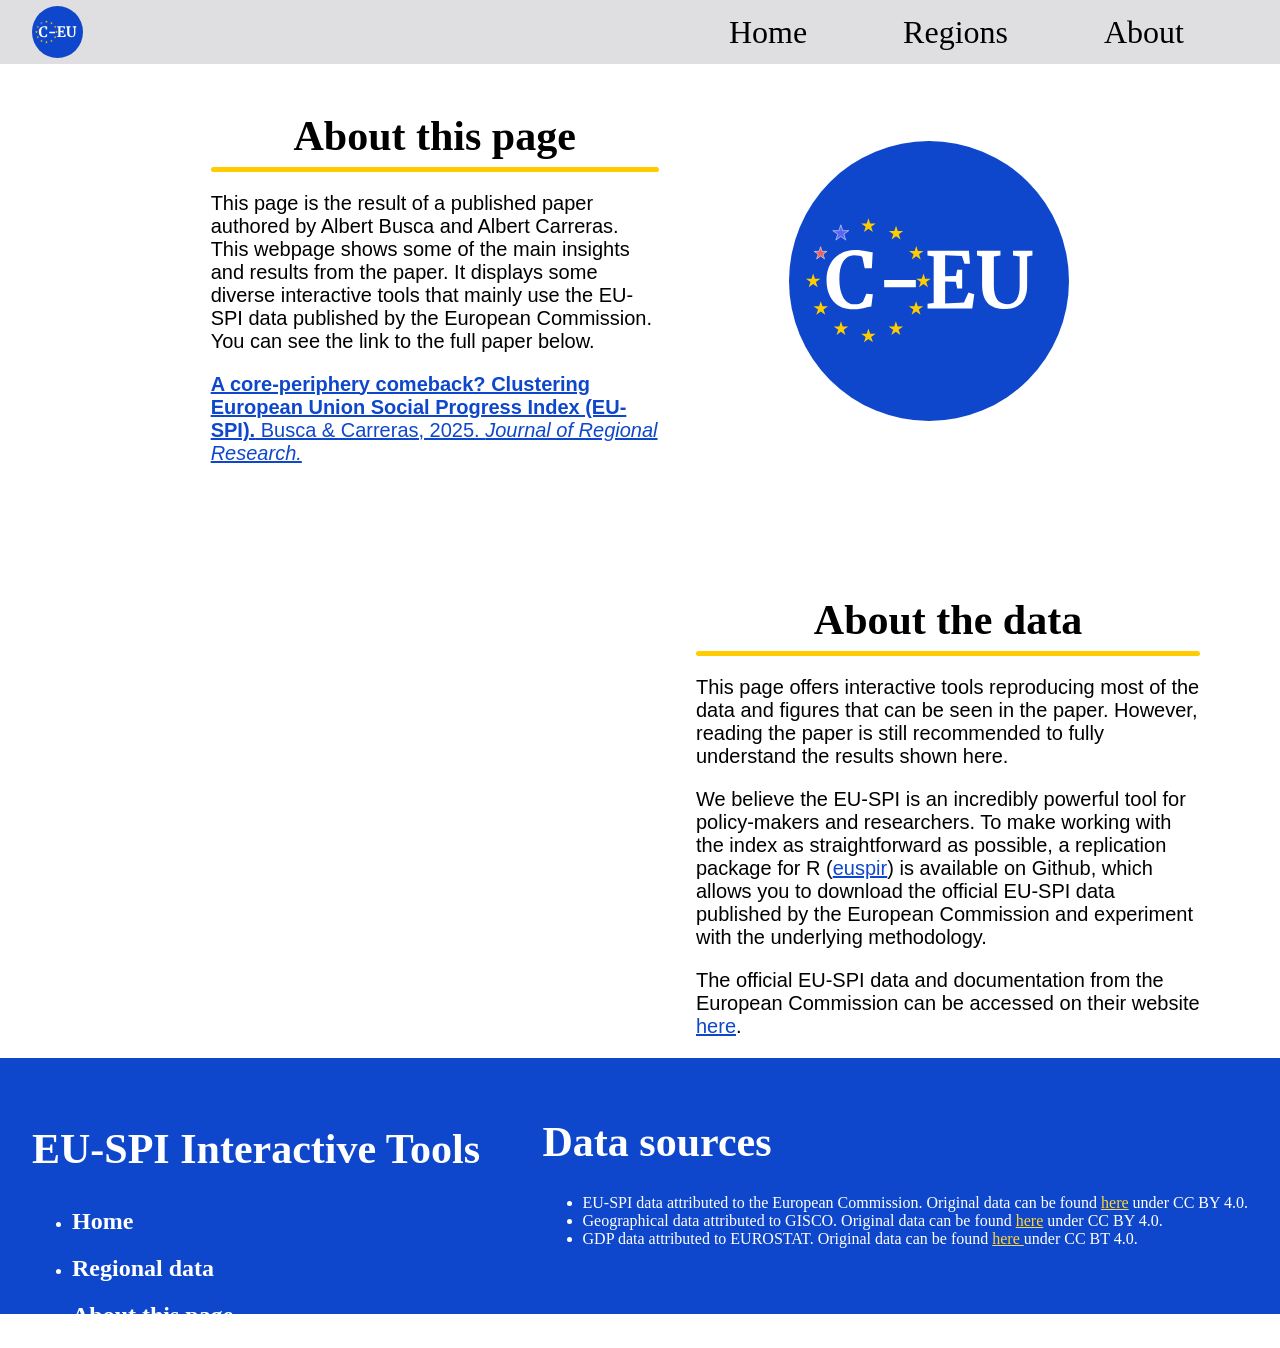
<file: about.html>
<!DOCTYPE html>
<html lang="en">

<head>
    <meta charset="UTF-8">
    <meta name="viewport" content="width=device-width, initial-scale=1.0">
    <title>Clustering EU-SPI (About)</title>

    <!-- Local -->
    <link rel="stylesheet" href="styles.css">

</head>

<body style="margin: 0;">
    <header role="banner">
        <img src="assets/logo-euspi.svg" alt="EU-SPI Logo" id="logoEUSPI">
        <button class="nav-toggle" aria-label="Open navigation">☰</button>
        <nav id="main-nav">
            <ul>
                <li><a href="index.html">Home</a></li>
                <li><a href="region-page.html?region=AT11">Regions</a></li>
                <li><a href="about.html">About</a></li>
            </ul>
        </nav>
    </header>
    <section id="about-intro">
        <div id="intro-content">
            <h1>About this page</h1>
            <div class="line-break"></div>
            <p>This page is the result of a published paper authored by Albert Busca and Albert Carreras. This webpage
                shows some of the main insights and results from the paper. It displays some diverse interactive tools
                that mainly use the EU-SPI data published by the European Commission. You can see the link to the full
                paper below.</p>
            <p><a href="https://doi.org/10.38191/iirr-jorr.25.012" target="_blank" rel="noopener noreferrer">
                    <strong>A core-periphery comeback? Clustering European Union Social Progress Index
                        (EU-SPI).</strong> Busca & Carreras,
                    2025. <i>Journal of Regional Research.</i>
                </a>
            </p>
        </div>
        <div id="euspi-logo">
            <img src="assets/logo-euspi.svg" alt="EU-SPI Logo">
        </div>
    </section>
    <section id="about-data">
        <div id="data-content">
            <h1>About the data</h1>
            <div class="line-break"></div>
            <p>This page offers interactive tools reproducing most of the data and figures that can be seen in the
                paper. However, reading the paper is still recommended to fully understand the results shown here.</p>
            <p>We believe the EU-SPI is an incredibly powerful tool for policy-makers and researchers. To make working
                with the index as straightforward as possible, a replication package for R (<a
                    href="https://github.com/albertbusca/euspir" target="_blank" rel="noopener noreferrer">euspir</a>)
                is available on
                Github, which allows you to download the official EU-SPI data published by the European Commission and
                experiment with the underlying methodology.</p>
            <p>The official EU-SPI data and documentation from the European Commission can be accessed on their website
                <a href="https://ec.europa.eu/regional_policy/information-sources/maps/social-progress/2020_en"
                    target="_blank" rel="noopener noreferrer">here</a>.
            </p>
        </div>
    </section>
    <footer>
        <nav id="nav-footer">
            <h1>EU-SPI Interactive Tools</h1>
            <ul>
                <li>
                    <h2><a href="index.html">Home</a></h2>
                </li>
                <li>
                    <h2><a href="region-page.html?region=AT11">Regional data</a></h2>
                </li>
                <li>
                    <h2><a href="about.html">About this page</a></h2>
                </li>
            </ul>
        </nav>
        <div id="data-sources">
            <h1>Data sources</h1>
            <ul>
                <li>EU-SPI data attributed to the European Commission. Original data can be found <a
                        href="https://ec.europa.eu/regional_policy/information-sources/maps/social-progress/2020_en"
                        target="_blank">here</a>
                    under CC BY 4.0.</li>
                <li>Geographical data attributed to GISCO. Original data can be found <a
                        href="https://ec.europa.eu/eurostat/web/gisco/geodata/statistical-units/territorial-units-statistics"
                        target="_blank">here</a>
                    under CC BY 4.0.</li>
                <li>GDP data attributed to EUROSTAT. Original data can be found <a
                        href="https://ec.europa.eu/eurostat/databrowser/bookmark/fcac5775-8bd4-4885-ae67-472ae4924f82?lang=en"
                        target="_blank">here </a>
                    under CC BT 4.0.</li>
            </ul>
        </div>
    </footer>

</body>
<script>
    document.addEventListener('DOMContentLoaded', () => {
        const header = document.querySelector('header');
        const navToggle = document.querySelector('.nav-toggle');

        if (!header || !navToggle) return;

        navToggle.addEventListener('click', () => {
            header.classList.toggle('nav-open');
        });
    });
</script>

</html>
</file>
<file: styles.css>
:root {
    --primary-color40: #9FB5EA;
    --primary-color: #0E47CB;
    --primary-color160: #0A328E;
    --secondary-color: #FFCC00;
    --secondary-color80: #FFD633;
    --tertiary-color: #D4D5D7;
    --tertiary-color40: #A8AAAF;
    --tertiary-color10: #E9EAEB;
    --font-primary: 'Source Sans 3', sans-serif;
    --font-header: 'Merriweather', serif;
}

h1,
h2,
h3,
h4,
h5,
h6 {
    font-family: var(--font-header);
    font-weight: 700;
}

h1 {
    font-size: clamp(2.25rem, 5vw, 2.625rem)
}

h2 {
    font-size: clamp(1.75, 4vw, 2.25rem);
}

p {
    font-family: var(--font-primary);
    font-size: clamp(1.2rem, 1.5vw + 0.5rem, 1.25rem);
}

header {
    position: fixed;
    top: 0;
    height: 5vw;
    width: 100%;
    max-width: 100vw;
    box-sizing: border-box;
    background-color: color-mix(in srgb, var(--tertiary-color) 75%, transparent);
    padding-right: 7.5%;
    padding-left: 2.5%;
    align-items: center;
    color: white;
    display: flex;
    justify-content: space-between;
    transition: transform 0.3s ease;
    z-index: 1000;
}

header.hide {
    transform: translateY(-100%);
}

#logoEUSPI {
    height: 80%;
}

#main-nav ul {
    list-style: none;
    padding: 0;
    margin: 0;
    display: flex;
    gap: 6rem;
}

#main-nav a {
    font-family: var(--font-header);
    text-decoration: none;
    color: black;
    font-size: clamp(1rem, 2.5vw, 3.2rem);
}

.nav-toggle {
    display: none;
    background: none;
    border: none;
    font-size: 1.5rem;
    color: black;
    cursor: pointer;
}

/* mobile */
@media (max-width: 768px) {
    header {
        justify-content: space-between;
        height: 10vw;
    }

    #main-nav {
        display: none;
        /* hide links by default */
        position: absolute;
        top: 100%;
        left: 0;
        width: 100%;
        background: color-mix(in srgb, var(--tertiary-color) 90%, transparent);
        padding: 0.75rem 1rem;
        flex-direction: column;
        gap: 0.5rem;
    }

    #main-nav a {
        color: black;
    }

    .nav-toggle {
        display: block;
    }

    /* simple open state; toggle .nav-open on header via small JS */
    header.nav-open #main-nav {
        display: flex;
    }

    nav ul {
        flex-direction: row;
        justify-content: space-around;
        gap: 0.75rem;
        padding: 0.75rem 1rem;
    }

    nav a {
        font-size: 1rem;
        /* fixed, small enough for phones */
    }
}

#heroSection {
    position: absolute;
    top: 0;
    height: fit-content;
    width: 100%;
    overflow: hidden;
    align-items: center;
    justify-content: center;
}

#hero-content {
    position: relative;
    margin-top: 35vh;
    overflow: hidden;
    color: white;
    width: 100%;
}

#heroSection .vector {
    position: relative;
    left: 0;
    width: 1920px;
    height: fit-content;
    object-fit: cover;
    object-position: left;
}

#heroSection .vector-mobile {
    display: none;
    position: relative;
    left: 0;
    width: 100%;
    height: fit-content;
    object-fit: cover;
    object-position: left;
}

@media (max-width: 768px) {
    #heroSection .vector {
        display: none;
    }

    #heroSection .vector-mobile {
        display: block;
    }
}

#vector1 {
    top: 0;
    z-index: -1;
}

#vector2 {
    bottom: 0;
}

#hero-text {
    text-align: left;
    margin-left: 200px;
    margin-top: -175px;
    width: 520px;
    z-index: 1;
}

@media (max-width: 768px) {
    #hero-text {
        background-color: var(--primary-color160);
        width: 100%;
        margin-top: -1px;
        margin-left: 0;
        padding-left: 10px;
        padding-right: 10px;
        box-sizing: border-box;
    }

    #hero-text h1 {
        margin-top: 0;
        width: 70%;
    }

    #heroSection {
        top: -15vh;
    }
}

#hero-text p {
    margin-top: -1rem;
    font-size: clamp(1.2rem, 1.5vw + 0.5rem, 1.25rem);
    line-height: 1.5;
}

#bg-image {
    width: 100%;
    height: 65%;
    overflow: hidden;
    position: absolute;
    top: 0;
}

#bg-image img {
    width: 100%;
    height: 100%;
    filter: grayscale(100%) brightness(80%);
    object-fit: cover;
    object-position: center;
    position: absolute;
    z-index: -2;
    top: 0;
}

#heroBuffer {
    height: 180px;
    top: 0;
    background-color: var(--primary-color160);
    margin-bottom: -1px;
    margin-top: -127px;
    width: 1920px;
}

.buttonCTA {
    position: relative;
    background-color: var(--secondary-color);
    font-size: clamp(1.5rem, 1.75rem, 2rem);
    height: clamp(1.7rem, 4rem, 6rem);
    border-radius: clamp(0.5rem, 2rem, 3rem);
    font-weight: 400;
    min-width: fit-content;
    max-width: 100%;
    width: 90%;
    display: block;
    margin: 0 auto;
    z-index: 1;
}

#description {
    position: relative;
    margin-top: 95vh;
    margin-left: 5vw;
    width: 90vw;
    overflow: hidden;
    border-top: var(--secondary-color) 5px solid;
    border-bottom: var(--secondary-color) 5px solid;
    height: 500px;
}

#eu-background {
    width: 1920px;
    height: auto;
    object-fit: cover;
}

#description-content {
    position: absolute;
    top: 0;
    right: 0;
    width: 700px;
    height: 100%;
    background-color: color-mix(in srgb, var(--tertiary-color) 75%, transparent);
    padding: 5rem;
    box-sizing: border-box;
    align-content: center;
}

@media (max-width: 768px) {
    #description-content {
        width: 100%;
        padding: 1rem;
    }
}

#description-content p {
    margin-top: -1rem;
    font-size: clamp(1.2rem, 1.5vw + 0.5rem, 1.25rem);
    line-height: 1.5;
}

#description-content h1 {
    text-align: center;
}

.section-header {
    margin-top: 5rem;
    color: white;
    background-color: var(--primary-color160);
    height: clamp(5rem, 6rem, 7rem);
    text-align: center;
    align-content: center;
}

.section-header h1 {
    line-height: 0;
    margin: 0;
}

#map-and-control {
    width: 100%;
    height: 90vh;
    display: flex;
}

#map {
    width: 70%;
    height: 100%;
}

#about-map {
    position: absolute;
    margin-top: 5%;
    margin-left: 15%;
    background-color: white;
    min-height: fit-content;
    width: 35%;
    ;
    height: 50%;
    box-shadow: 0 0 10px rgba(0, 0, 0, 0.25);
    border-radius: 5rem;
    z-index: 500;
    padding: 2.5%;
    box-sizing: border-box;
    display: flex;
    flex-direction: column;
    align-items: center;
    color: black;
}

#about-map li {
    font-size: clamp(1rem, 1.2vw + 0.5rem, 1.25rem);
    color: black;
}

#about-map button {
    border: var(--primary-color160) 1px solid;
    background-color: white;
    font-size: clamp(1rem, 1.2vw + 0.5rem, 1.25rem);
    min-height: fit-content;
    height: 2rem;
    min-width: fit-content;
    width: 55%;
    border-radius: 1rem;
    margin-top: 2rem;
}

.hidden {
    visibility: hidden;
}

#control-bar {
    width: 30%;
    height: 100%;
    background-color: var(--tertiary-color);
    display: flex;
    flex-direction: column;
    align-items: center;
    border-left: black 2px solid;
}

#button-panel {
    width: 100%;
    display: flex;
    justify-content: end;
}

#description a {
    color: black;
}

#description a:hover {
    color: var(--primary-color);
}

#button-panel button {
    background-color: transparent;
    border-radius: 25%;
    width: 3rem;
    padding: 0;
    height: 3rem;
    border: none;
    margin: 1rem;
}

#button-panel img {
    width: 100%;
    height: 100%;
    object-fit: contain;
}

#control-bar select {
    margin: 0;
    margin-top: 2.5%;
}

#legendMap {
    width: 90%;
    column-count: 2;
    align-items: center;
    max-height: 30%;
    margin: 0;
}

#legendMap .legendCat {
    margin: 0;
}

#legendMap .legendBox {
    height: 2.5cqb;
    width: 2.5cqb;
    margin: 5px;
    border-radius: 0.25rem;
}

#legendMap p {
    font-size: 1.5cqb;
}

#region-graph {
    position: relative;
    width: 100%;
    align-items: center;
    text-align: center;
    height: 45%;
}

#barChartTitle {
    margin: 0;
    margin-bottom: 2.5%;
    height: 5%;
}

#barChartRegion {
    width: 100%;
    height: 92.5%;
    margin-top: 0;
}

select {
    border: none;
    height: clamp(2.4rem, 3vw + 1rem, 2.5rem);
    border-radius: 0.8rem;
    text-align: center;
    min-width: fit-content;
    width: 60%;
    margin: 1rem;
}

#regionLink {
    border: var(--primary-color160) 1px solid;
    font-size: clamp(1rem, 1.1vw + 0.5rem, 1.2rem);
    height: clamp(2.4rem, 3vw + 1rem, 2.5rem);
    min-width: fit-content;
    width: 50%;
    border-radius: 1.2rem;
}


#static-profile {
    width: 100%;
    margin: 0 auto;
    box-sizing: border-box;
    padding: 0 2rem;
    /* visual side space */
}

.line-break {
    width: 100%;
    height: 5px;
    background-color: var(--secondary-color);
    border-radius: 5px;
    margin-top: -1.75rem;
}

.subtitle {
    margin-top: 0;
    font-size: 1.75rem;
}

.chart-box {
    width: 100%;
    background-color: var(--tertiary-color);
    box-sizing: border-box;
    border-radius: 2rem;
    height: 85vh;
    display: flex;
}

#static-profile-chart {
    width: 100%;
    max-width: 1200px;
    /* max desktop width */
    margin: 0 auto;
    /* centers the block */
    box-sizing: border-box;
    padding-left: 2rem;
    /* visual left margin */
    padding-right: 1rem;
    /* a bit less on the right if you like */
    flex-direction: column;
}

#cluster-legend {
    display: flex;
}

.legendBox {
    height: 2rem;
    width: 2rem;
    margin: 5px;
    border-radius: 0.25rem;
}

.legendCat {
    display: flex;
    align-items: center;
    padding-left: 1rem;
}

.legendCat p {
    font-size: clamp(0.5rem, 1.2vw + 0.5rem, 1.25rem);
}

#distribution-plot {
    width: 100%;
    margin: 0 auto;
    box-sizing: border-box;
    padding: 0 2rem;
    /* visual side space */
}

#boxPlotCluster {
    width: 69%;
    overflow: hidden;
    height: 100%;
}

#highlighted-regions {
    width: 100%;
    box-sizing: border-box;
    border: none;
    padding: 0.5rem 0.5rem 1rem;
}

#box-plot-controls fieldset>div {
    display: flex;
    align-items: center;
    gap: 0.5rem;
}

#box-plot-controls fieldset select {
    width: auto;
    flex: 1 1 auto;
    min-width: 0;
}

#box-plot-controls {
    display: flex;
    flex-direction: column;
    width: 30%;
    height: 100%;
    align-items: center;
    justify-content: center;
    border-left: black 2px solid;
    box-sizing: border-box;
}

#propertySelectBoxPlot {
    margin-bottom: 5rem;
}

#box-plot-controls fieldset {
    width: 100%;
    box-sizing: border-box;
    border: none;
}

fieldset select {
    margin-top: 0;
}

#barChartCluster {
    width: 100%;
    height: 85%;
}

#cluster-profile {
    width: 100%;
}

#box-plot-chart-box {
    display: flex;
    width: 100%;
    max-width: 100%;
    box-sizing: border-box;
    overflow-x: hidden;
}

#box-plot-frame {
    width: 70%;
    height: 100%;
    overflow: hidden;
    box-sizing: border-box;
    margin: 0;
    padding: 0;
}

.buttonCTA:hover {
    background-color: var(--secondary-color80);
    cursor: pointer;
}

#regionLink:hover {
    background-color: var(--primary-color40);
    cursor: pointer;
}

@media (max-width: 768px) {

    #cluster-profile h1 {
        font-size: 1.5rem;
        margin-bottom: 2rem;
    }

    #cluster-profile p {
        font-size: 1.2rem;
    }

    #barChartCluster {
        width: 100%;
    }

    #box-plot-chart-box {
        flex-direction: column;
        height: auto;
        position: relative;
    }

    #boxPlotCluster {
        width: 100%;
        height: 50vh;
    }

    #propertySelectBoxPlot {
        position: absolute;
        top: 0;
        left: 50%;
        transform: translateX(-50%);

    }

    #box-plot-controls {
        width: 100%;
        border: none;
    }

    #heroSection .vector {
        width: 100%;
    }

    #heroBuffer {
        width: 100%;
    }

    #eu-background {
        width: 100%;
    }
}

#dashboard {
    position: relative;
    width: 100%;
    margin-top: 10vw;
    margin-right: 2.5vw;
}

#region-map {
    width: 25vw;
    height: 25vw;
    border-radius: 30vw;
    position: absolute;
    top: 0;
    left: -7.5vw;
    border: 2px var(--primary-color160) solid;
    overflow: hidden;
    z-index: 0;
}

#map {
    width: 100%;
    height: 100%;
}

@media (max-width: 768px) {
    #map-and-control {
        position: relative;
        display: flex;
        flex-direction: column;
        height: fit-content;
    }

    #map {
        width: 100%;
        height: 60vh;
    }

    #control-bar {
        width: 100%;
        display: flex;
        flex-direction: column;
        gap: 0.75rem;
        border: none;
    }

    #selectCB {
        order: -1;
        position: absolute;
        top: 0;
        width: 50%;
        z-index: 10000;
    }

    #button-panel {
        position: absolute;
        top: -10px;
        z-index: 10000;
    }

    #button-panel button {
        background-color: white;
        border-radius: 50%;
    }

    #regionLink {
        position: absolute;
        margin-top: -2.75rem;
        z-index: 10000;
    }
}

#region-name {
    width: 75vw;
    margin-left: 20vw;
    display: flex;
    justify-content: space-between;
    margin-bottom: 2rem;
}

#name-and-flag {
    display: flex;
    align-items: center;
    min-width: fit-content;
    width: 70%;
}

#nuts-id * {
    margin: 0;
    text-align: right;
}

#nuts-id-title {
    font-family: var(--font-header);
}

#nutsId {
    font-weight: 700;
}

#key-values-section {
    margin-left: 20vw;
    width: 75vw;
}

#key-values-section .line-break {
    margin: 0;
}

#key-values {
    display: flex;
    justify-content: space-between;
    gap: 2rem;
    margin-left: 1rem;
    margin-right: 1rem;
}

.peer-section {
    margin-left: 20vw;
    margin-top: 2.5%;
    width: 75vw;
}

.peer-section button {
    background-color: var(--tertiary-color10);
    border: none;
    min-height: fit-content;
    height: 2rem;
    border-radius: 1rem;
    gap: 1rem;
    margin-bottom: 1rem;
}

.peer-display {
    display: grid;
    grid-template-columns: repeat(3, 1fr);
    gap: 2rem;
    /* optional */
    width: 100%;
}

#gdp-spi-overview {
    background-color: var(--tertiary-color10);
    margin-top: 1rem;
    padding-left: 7.5vw;
    padding-right: 7.5vw;
    width: 100%;
    box-sizing: border-box;
}

#gdp-spi-overview-title {
    padding-top: 0.5rem;
    margin-left: 15%;
    width: 70%;
    text-align: center;
}

#gdp-spi-overview-title h1 {
    font-size: clamp(2rem, 5vw, 2.25rem);
}

#gdp-spi-overview-title .line-break {
    margin-top: -0.5rem;
}

.spi-overview {
    display: flex;
    font-size: clamp(1.2rem, 1.5vw + 0.5rem, 1.25rem);
    padding: 0;
    gap: 3rem;
}

.spi-overview ul ul {
    list-style-type: disc;
}

#positive-spi {
    margin-top: 2.5vw;
}

#negative-spi {
    justify-content: end;
}

#negative-spi img {
    transform: rotate(180deg);
}

#comparison-charts {
    padding-left: 7.5vw;
    padding-right: 7.5vw;
    width: 100%;
    box-sizing: border-box;
    height: 95vh;
}

#comparison-charts-title {
    padding-top: 0.5rem;
    margin-left: 15%;
    width: 70%;
    text-align: center;
}

#chart-menu {
    display: flex;
    margin-left: 15%;
    margin-top: 1rem;
    width: 70%;
    border-bottom: var(--tertiary-color) 1px solid;
    gap: 0;
}

#chart-menu button {
    background-color: transparent;
    border: none;
    margin-bottom: -1px;
    font-size: clamp(1.15rem, 1.5vw + 0.5rem, 1.2rem);
    min-width: fit-content;
    width: 20%;
}

.selected {
    border-bottom: var(--primary-color) 1px solid !important;
}

#barChart {
    display: none;
}

#chartContainer {
    margin-left: 15%;
    width: 70%;
    height: 80%;
}

#factor-overview {
    width: 100%;
    height: 70vh;
    background-color: var(--tertiary-color10);
}

#factor-overview-title {
    padding-top: 0.5rem;
    margin-left: 15%;
    width: 70%;
    text-align: center;
}

#factor-overview-title p {
    margin-top: 0.25rem;
}

#factor-content {
    margin-top: 1rem;
    display: flex;
    padding-left: 3vw;
    padding-right: 3vw;
    width: 100%;
    box-sizing: border-box;
}

#factor-selection {
    display: grid;
    width: 30%;
    grid-template-columns: 1fr 1fr;
    justify-items: center;
    align-items: center;
    height: 25vw;
}

#factor-selection button {
    background-color: var(--tertiary-color);
    border: none;
    width: 10vw;
    height: 10vw;
    border-radius: 1.5vw;
}

#factor-selection .selection {
    width: 12.5vw;
    height: 12.5vw;
}

#graph-control-factor {
    display: flex;
    width: 57.5%;
    margin-left: 2.5%;
    height: 25vw;
    background-color: var(--tertiary-color);
    border-radius: 1.5vw;
    margin-bottom: 2.5%;
}

#factor-graph {
    width: 50%;
    height: 100%;
    border-radius: 1.5vw;
    overflow: hidden;
}

#control-factor {
    display: flex;
    flex-direction: column;
    text-align: center;
    width: 50%;
    height: 100%;
    border-left: black 2px solid;
    justify-content: space-evenly;
    align-items: center;
}

#factor-and-components {
    padding: 0;
    margin: 0;
    width: 80%;
}

#factor-and-components li {
    text-align: left;
    font-size: clamp(1rem, 1.2vw + 0.5rem, 1.25rem);
}

#region-data-cta {
    margin-top: 2rem;
    width: 100%;
    height: 700px;
    position: relative;
    overflow: hidden;
}

#vector-region-cta {
    position: absolute;
    bottom: 0;
    left: 0;
    width: 1920px;
    height: 680px;
    object-fit: cover;
    object-position: top left;
}

#region-bg-img {
    width: 100%;
    height: 100%;
    overflow: hidden;
    position: absolute;
    top: 0;
}

#region-bg-img img {
    width: 100%;
    height: 100%;
    object-fit: cover;
    object-position: center;
    filter: brightness(90%);
    position: absolute;
    z-index: -2;
    top: 0;
}

#region-bg-img::after {
    content: "";
    position: absolute;
    inset: 0;
    background: color-mix(in srgb, var(--primary-color160) 40%, transparent);
    mix-blend-mode: multiply;
    pointer-events: none;
}

#regional-cta-content {
    width: 370px;
    height: fit-content;
    position: absolute;
    top: 180px;
    left: 130px;
    margin-left: 5%;
}

#regional-cta-content h1,
#regional-cta-content ul {
    color: white;
}


#regional-cta-content h1 {
    font-size: 3rem;
}

#regional-cta-content ul {
    font-size: 2rem;
}

#region-vector-frame {
    width: 100%;
}

#region-content-frame {
    width: 100%;
    height: fit-content;
}

#pdps {
    margin-top: 1rem;
    margin-bottom: 2rem;
    padding-left: 7.5vw;
    padding-right: 7.5vw;
    width: 100%;
    box-sizing: border-box;
}

#pdps-title {
    text-align: center;
}

#carousel-pdps {
    margin-top: 1rem;
    width: 100%;
    display: flex;
    flex-direction: row;
    gap: 1rem;
    box-sizing: border-box;
}

#carousel-pdps>* {
    flex: 1 1 0;
}

#carousel-pdps>*:nth-child(2) {
    flex: 2 1 0;
    background-color: var(--tertiary-color10);
    border-radius: 1rem;
}

#prev-page {
    display: flex;
    flex-direction: column;
    justify-content: center;
    gap: 1rem;
    box-sizing: border-box;
}

#next-page {
    display: flex;
    flex-direction: column;
    justify-content: center;
    gap: 1rem;
    box-sizing: border-box;
}

#pdp-prev {
    background-color: var(--tertiary-color10);
    border-radius: 1rem;
}

#pdp-next {
    background-color: var(--tertiary-color10);
    border-radius: 1rem;
}

#carousel-pdps button {
    background-color: var(--tertiary-color10);
    border-radius: 1rem;
    border: none;
}

#carousel-pdps button:hover {
    background-color: color-mix(in srgb, var(--primary-color160) 20%, transparent);
    cursor: pointer;
}

footer {
    margin: 0;
    width: 100%;
    min-height: fit-content;
    background-color: var(--primary-color);
    height: 20vw;
    display: flex;
    color: white;
    justify-content: space-between;
    padding: 2rem;
    box-sizing: border-box;
    gap: 2rem;

}

footer a {
    color: white;
    text-decoration: none;
}

#data-sources {
    height: fit-content;
}

#nav-footer {
    height: fit-content;
}

#data-sources a {
    color: var(--secondary-color80);
    text-decoration: underline;
}

#data-sources a:hover {
    color: white;
}

.peer-button:hover {
    background-color: var(--primary-color40);
    cursor: pointer;
}

#about-intro {
    display: flex;
    width: 100%;
    margin-top: 6vw;
    padding-left: 5rem;
    padding-right: 5rem;
    box-sizing: border-box;
    justify-content: space-evenly;
}

#euspi-logo {
    margin-top: 4rem;
    width: 25%;
    height: auto;
}

#euspi-logo img {
    width: 100%;
    height: auto;
}

#intro-content {
    width: 40%;
}

#intro-content h1 {
    text-align: center;
}

#intro-content a {
    color: var(--primary-color);
}

#intro-content a:hover {
    color: var(--secondary-color);
}

#about-data {
    display: flex;
    width: 100%;
    margin-top: 6vw;
    padding-left: 5rem;
    padding-right: 5rem;
    box-sizing: border-box;
    justify-content: end;
}

#data-content {
    width: 45%;
}

#data-content h1 {
    text-align: center;
}

#data-content a {
    color: var(--primary-color);
}

#data-content a:hover {
    color: var(--secondary-color);
}


@media (max-width: 768px) {
    #vector-region-cta {
        display: none;
    }

    #regional-cta-content {
        width: 90%;
        top: 100px;
        left: 50%;
        transform: translateX(-50%);
        margin-left: 0;
        padding: 20%;
        background-color: color-mix(in srgb, var(--primary-color160) 90%, transparent);
        border-radius: 50%;
        overflow: hidden;
    }

    #about-map {
        width: 90%;
        height: fit-content;
        margin-top: 4.5rem;
        margin-left: 0;
        left: 50%;
        transform: translateX(-50%);
    }

    #region-map {
        display: none;
    }

    #region-name,
    #key-values-section,
    .peer-section {
        margin-left: 0;
        padding-left: 2rem;
        padding-right: 2rem;
        width: 100%;
        box-sizing: border-box;
    }

    #regionName {
        width: 100%;
    }

    #comparison-charts {
        min-height: fit-content;
    }

    .factor-button img {
        width: 100%;
        height: auto;
    }

    #factor-overview {
        height: fit-content;
        padding-bottom: 2.5rem;
    }

    #factor-content {
        flex-direction: column;
        align-items: center;
    }

    #graph-control-factor {
        width: 90%;
        height: fit-content;
        flex-direction: column;
    }

    #factor-graph {
        width: 100%;
        border-radius: 1.5vw;
        overflow: hidden;
    }

    #control-factor {
        display: flex;
        flex-direction: column;
        text-align: center;
        width: 100%;
        border-top: black 2px solid;
        border-left: none;
        justify-content: space-evenly;
        align-items: center;
    }

    #pdp-prev,
    #pdp-next {
        display: none;
    }

    #carousel-pdps {
        flex-direction: column;
    }

    #carousel-pdps>*:nth-child(2) {
        width: 100%;
    }

    footer {
        flex-direction: column;
        height: fit-content;
        align-items: center;
        text-align: center;
    }

    #about-intro {
        flex-direction: column;
        align-items: center;
    }

    #intro-content {
        width: 100%;
    }

    #euspi-logo {
        width: 40%
    }

    #about-data {
        flex-direction: column;
        align-items: center;
    }

    #data-content {
        width: 100%;
    }
}
</file>
